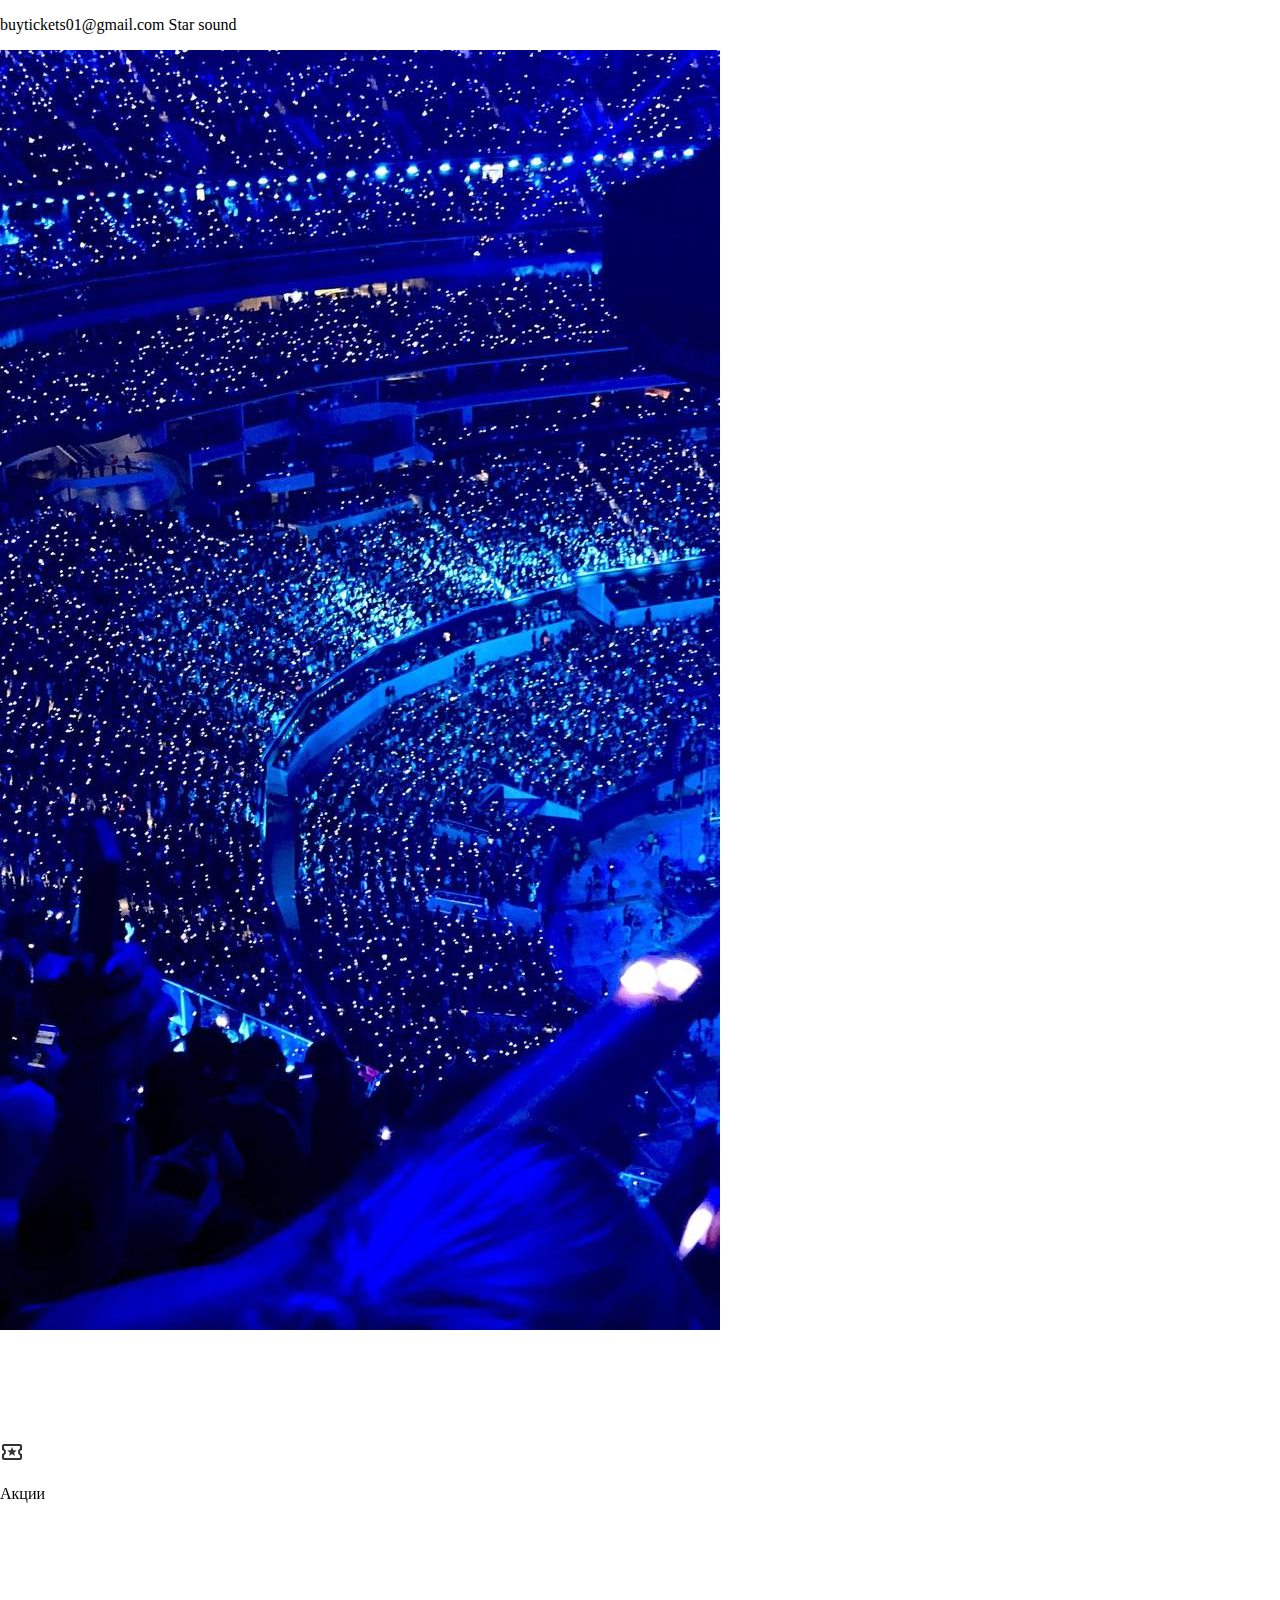
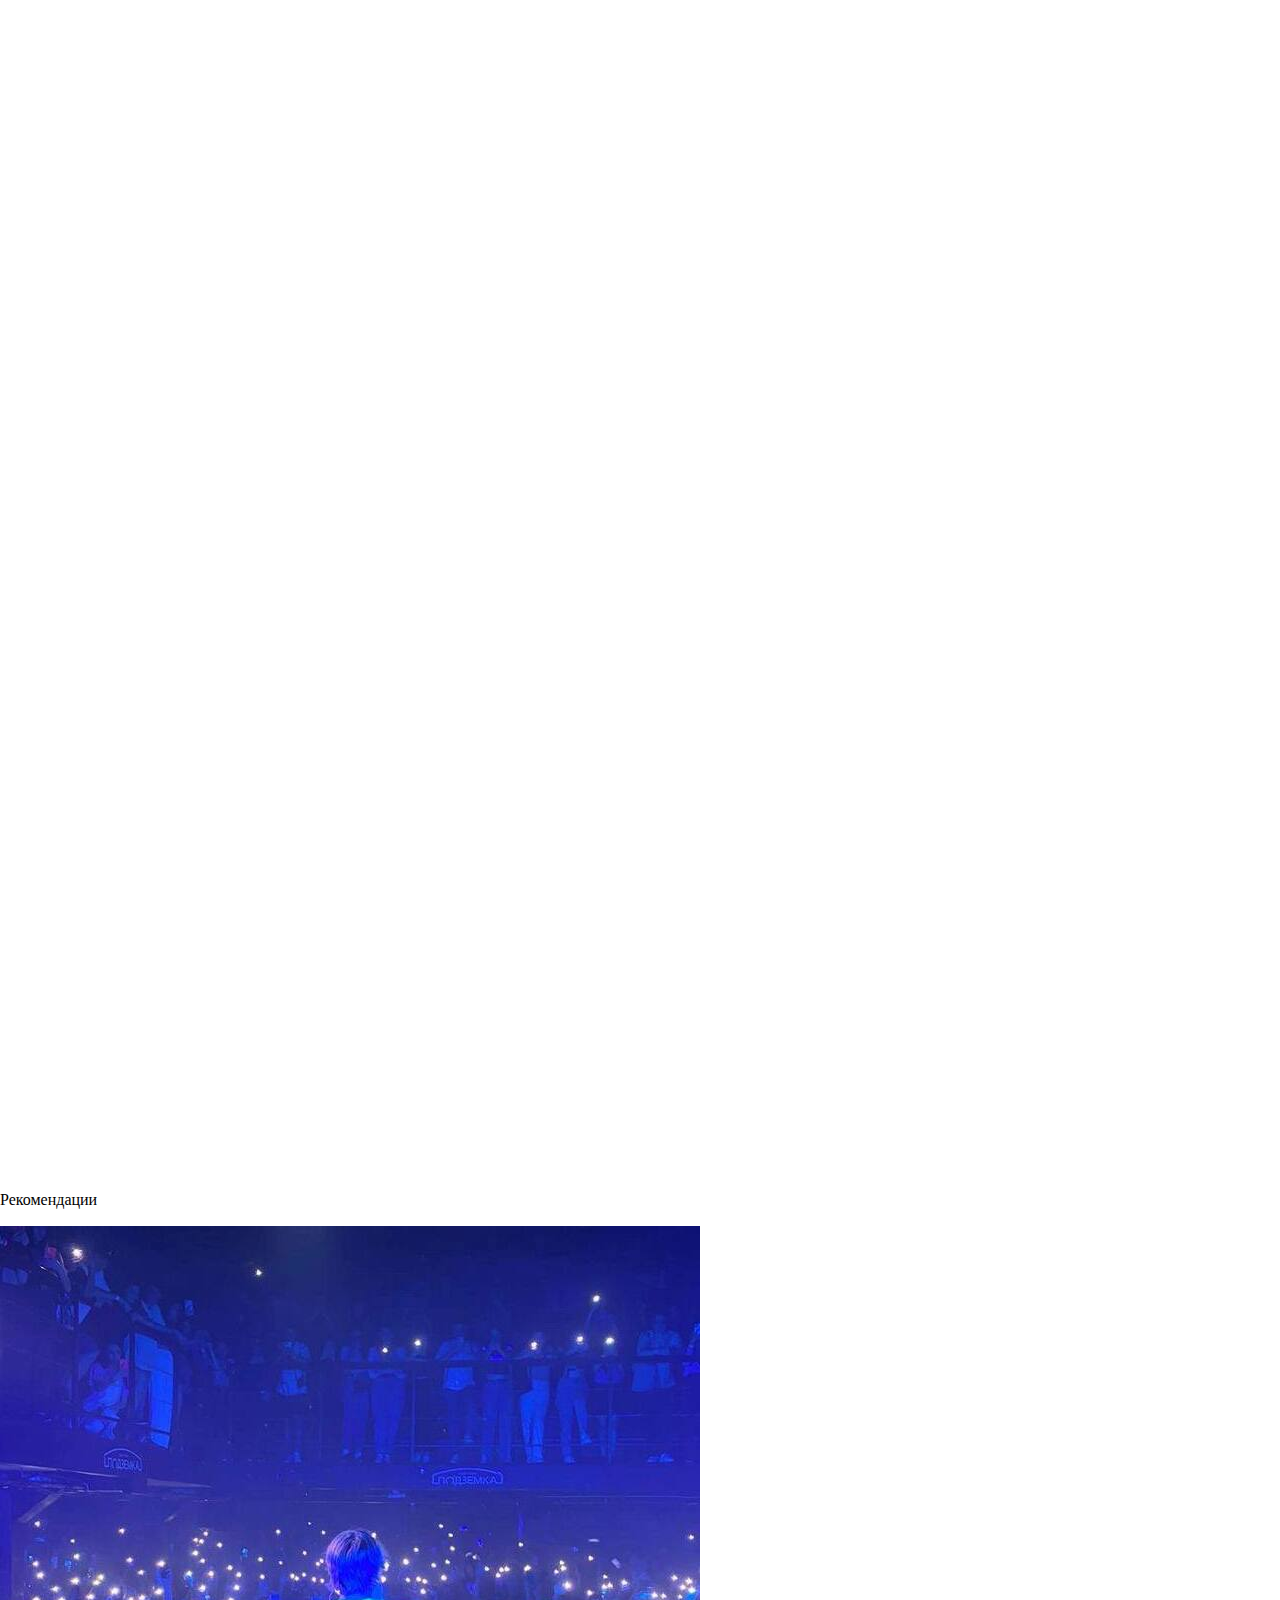
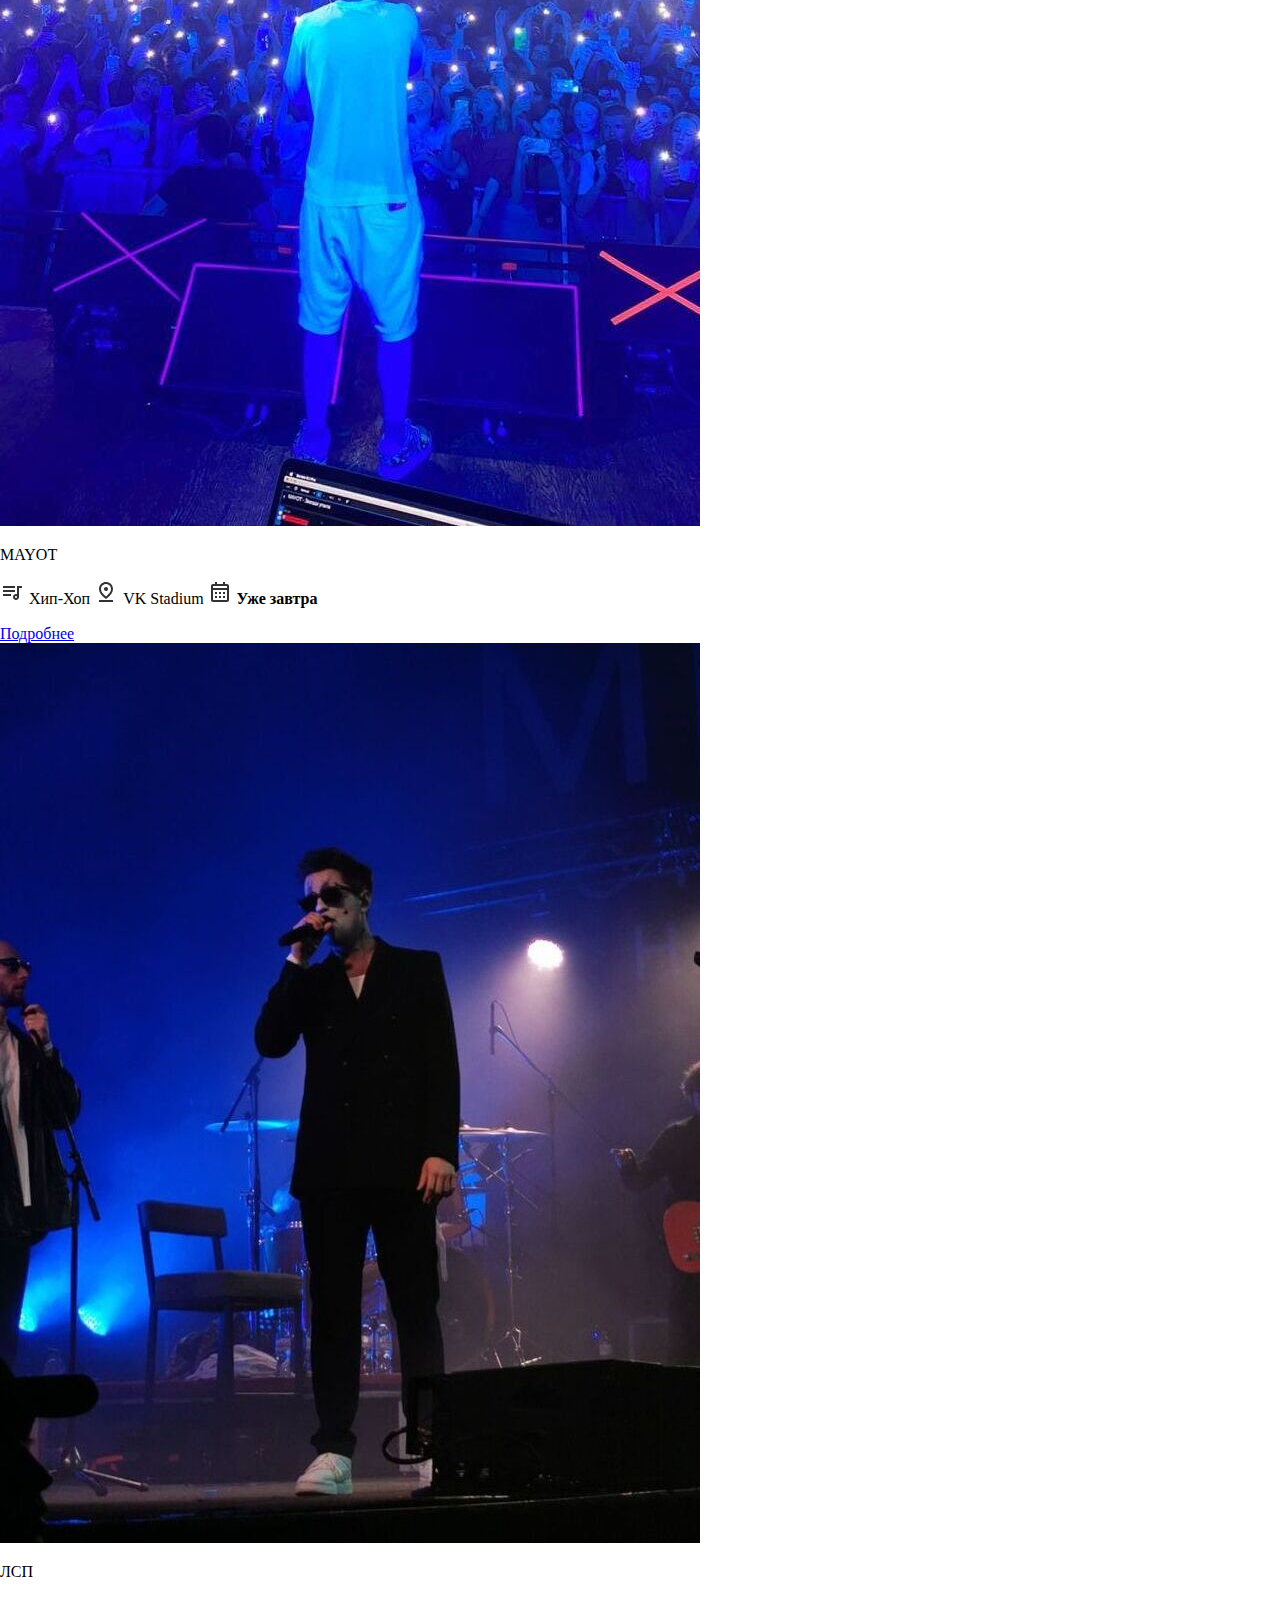
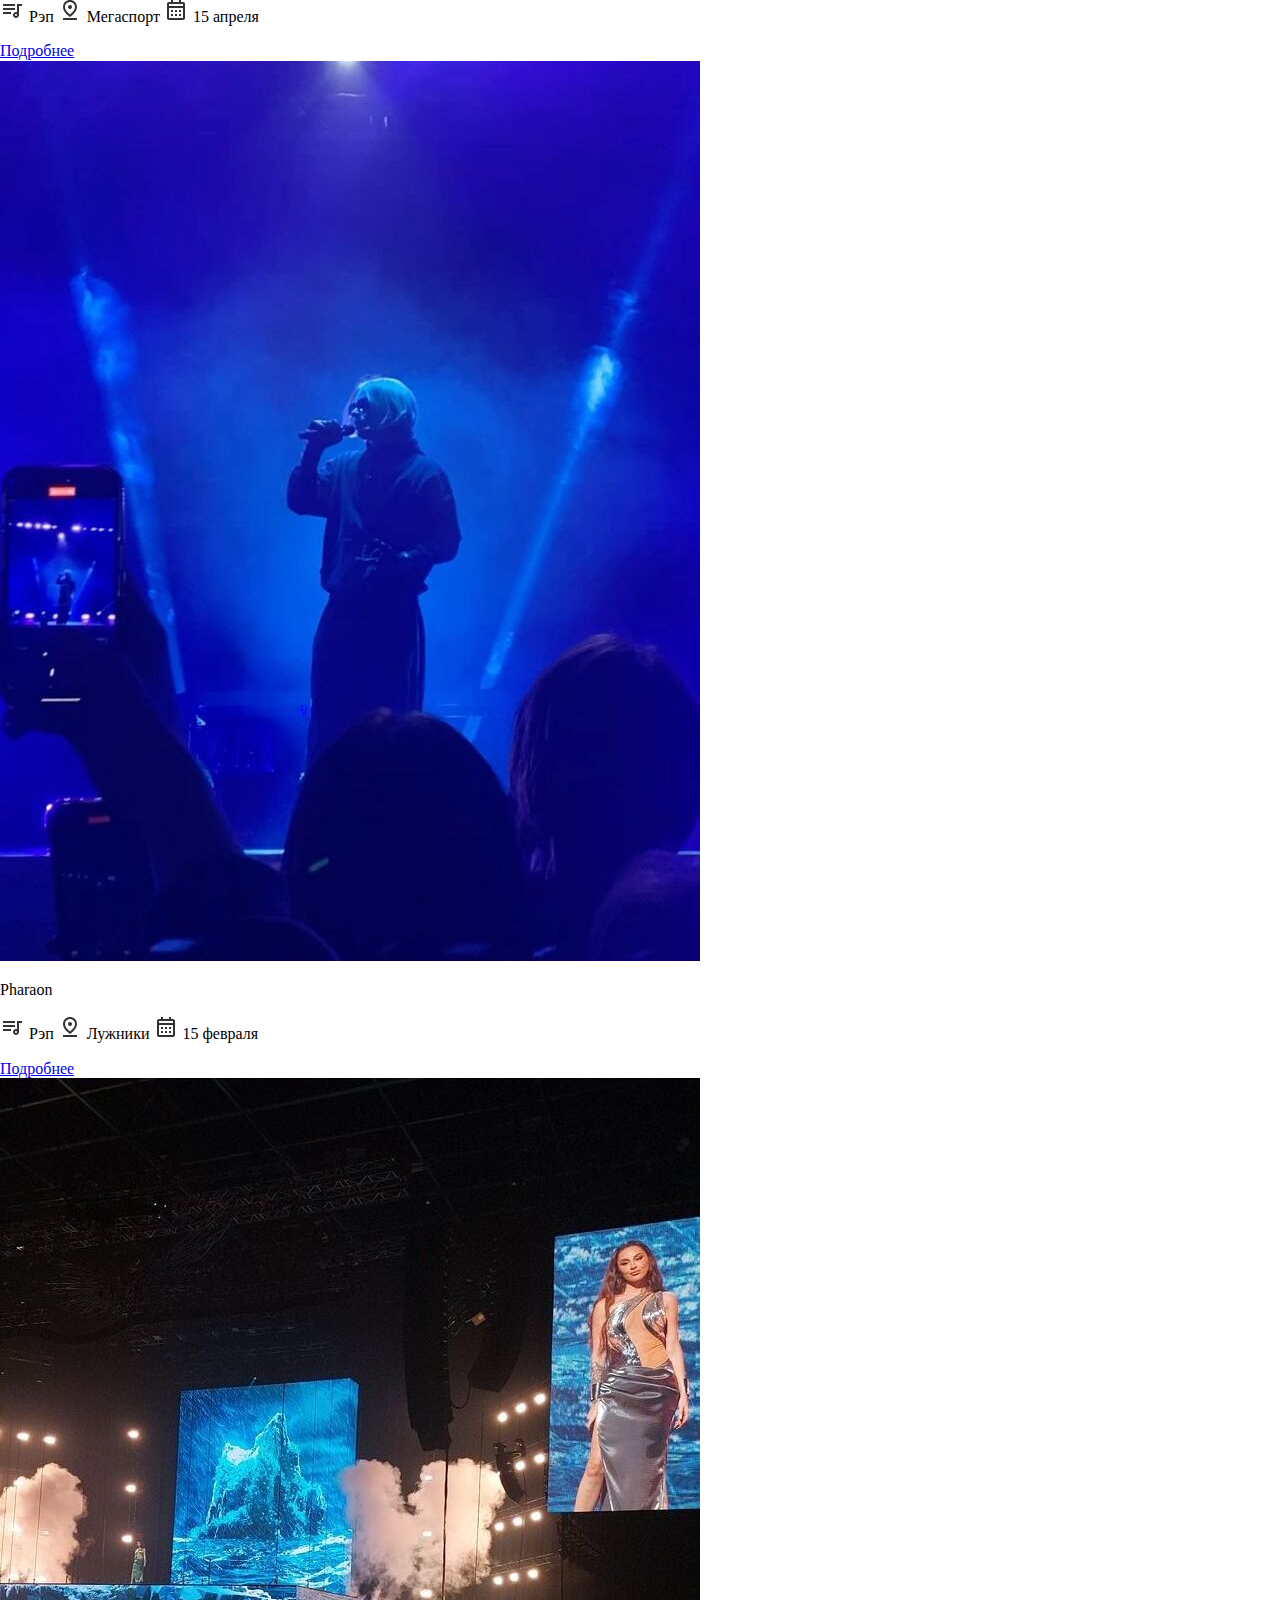
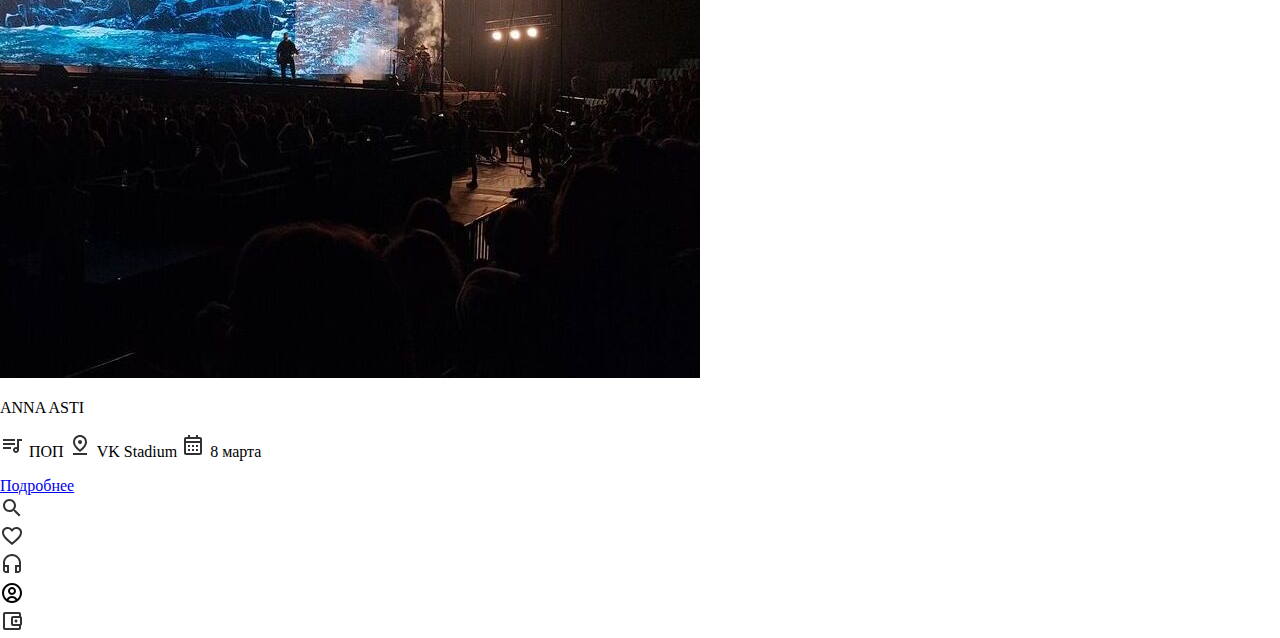
<file: index.html>
<!DOCTYPE html>
<html lang="ru">
<head>
    <meta charset="UTF-8">
    <link rel="stylesheet" href="https://unpkg.com/swiper/swiper-bundle.min.css" />
    <link rel="stylesheet" href="style.css"/>
    <link rel="stylesheet" href="normalize.css"/>
    <meta name="viewport" content="width=device-width, initial-scale=1.0, maximum-scale=1.0, user-scalable=no">
    <title>Document</title>
</head>
<body>
    <header class="shapka">
        <p>
            <span class="gmail">buytickets01@gmail.com</span>
            <span class='text'>Star sound</span>
            <div class="line left"></div>
            <div class="line right"></div>
        </p>
    </header>
    <div class="swiper-container">
        <div class="swiper-wrapper">
            <div class="swiper-slide">
                <img src="img/photo_2024-01-27_14-44-44.jpg" alt="Photo 1" class="swiper-slide-img">
            </div>
            <div class="swiper-slide">
                <img src="img/photo_2024-01-27_14-44-47.jpg" alt="Photo 2" class="swiper-slide-img">
            </div>
            <div class="swiper-slide">
                <img src="img/photo_2024-01-27_14-44-49.jpg" alt="Photo 2" class="swiper-slide-img">
            </div>
            <div class="swiper-slide">
                <img src="img/photo_2024-01-27_14-44-45.jpg" alt="Photo 2" class="swiper-slide-img">
            </div>
            <div class="textscidka">
                <p>
                    <div class="scidon">+20% к скидке <br> на первый заказ</div>
                    <div class="promokod">по промокоду МЕЛОДИЯ <br> до 1 мая</div>
                </p>
                <img src="img/photo_2024-01-27_20-41-22.jpg">
            </div>
            <div class="podrobno">
                <p>
                    <div class="podrobnotext">Узнать подробнее →</div>
                </p>
            </div>
        </div>
        <div class="swiper-pagination"></div>
    </div>
    <section class="navig">
        <div class="swiper-container-navig">
            <div class="swiper-wrapper">
                <div class="swiper-slide">
                    <div class="action">
                        <img src="img/local_play.svg">
                        <div class="navig-info">
                            <p>
                                <span class="textnavig">Акции</span>
                            </p>
                        </div>
                    </div>
                </div>
                <div class="swiper-slide">
                    <div class="action">
                        <img src="img/flash_on.svg">
                        <div class="navig-info">
                            <p>
                                <span class="textnavig">Хиты</span>
                            </p>
                        </div>
                    </div>
                </div>
                <div class="swiper-slide">
                    <div class="action">
                        <img src="img/new_epifesg1albm.svg">
                        <div class="navig-info">
                            <p>
                                <span class="textnavig">Новинки</span>
                            </p>
                        </div>
                    </div>
                </div>
                <div class="swiper-slide">
                    <div class="action">
                        <img src="img/email.svg">
                        <div class="navig-info">
                            <p>
                                <span class="textnavig">Отзывы</span>
                            </p>
                        </div>
                    </div>
                </div>
                <div class="swiper-slide">
                    <div class="action">
                        <img src="img/star_rate.svg">
                        <div class="navig-info">
                            <p>
                                <span class="textnavig">История заказов</span>
                            </p>
                        </div>
                    </div>
                </div>
            </div>
        </div>
    </section>
    <section class="recomend">
        <p class="recomendtxt"> Рекомендации</p>
        <div class="lineright"></div>
    </section>
    <section class="recomendpresent">
            <div class="recomendpresent1"> 
                <div class="recomend-row">
                    <div class="recomend-item">
                        <div class="rectaangle"></div>
                        <img class="artiimg" src="img/photo_2024-01-27_19-01-27.jpg">
                        <p class="artist">MAYOT</p>
                        <div class="recomend-info">
                            <p>
                                <span class="janr"><img src="img/queue_music.svg" alt="Музыка" style="margin-top:0px; margin-right:5px;">Хип-Хоп</span>
                                <span class="mesto"><img src="img/pin_drop.svg" alt="Место" style="margin-top:0px; margin-right:5px;">VK Stadium</span>
                                <span class="data"><img src="img/calendar.svg" style="margin-top:0px; margin-right:5px;"><strong>Уже завтра</strong></span>
                            </p>
                        </div>
                        <div class="podrobnoisp">
                            <a class="podrobnoisptxt" href="https://music.yandex.ru/artist/6312364/concerts">Подробнее</a>
                        </div>
                    </div>
                    <div class="recomend-item">
                        <div class="rectaangle"></div>
                        <img class="artiimg" src="img/лсп концерт нижний новгород 2022 (3) (1) (1).jpg">
                        <p class="artist">ЛСП</p>
                        <div class="recomend-info">
                            <p>
                                <span class="janr"><img src="img/queue_music.svg" alt="Музыка" style="margin-top:0px; margin-right:5px;">Рэп</span>
                                <span class="mesto"><img src="img/pin_drop.svg" alt="Место" style="margin-top:0px; margin-right:5px;">Мегаспорт</span>
                                <span class="data"><img src="img/calendar.svg" style="margin-top:0px; margin-right:5px;">15 апреля</span>
                            </p>
                        </div>
                        <div class="podrobnoisp1">
                            <a class="podrobnoisptxt1" href="https://music.yandex.ru/artist/3313381/concerts">Подробнее</a>
                        </div>
                    </div>
                </div>
                <div class="recomend-row">
                    <div class="recomend-item">
                        <div class="rectaangle"></div>
                        <img class="artiimg" src="img/1d6ffd4a1b0613a043dc38c735d8a119 (1).jpg">
                        <p class="artist">Pharaon</p>
                        <div class="recomend-info">
                            <p>
                                <span class="janr" ><img src="img/queue_music.svg" alt="Музыка" style="margin-top:0px; margin-right:5px;">Рэп</span>
                                <span class="mesto"><img src="img/pin_drop.svg" alt="Место" style="margin-top:0px; margin-right:5px;">Лужники</span>
                                <span class="data"><img src="img/calendar.svg" style="margin-top:0px; margin-right:5px;">15 февраля</span>
                            </p>
                        </div>
                        <div class="podrobnoisp2">
                            <a class="podrobnoisptxt2" href="https://music.yandex.ru/artist/4443004/concerts">Подробнее</a>
                        </div>
                    </div>
                    <div class="recomend-item">
                        <div class="rectaangle"></div>
                        <img class="artiimg" src="img/ce5aa0d2fb9eb0bce469789fd08fe3cb (1) (1).jpg">
                        <p class="artist">ANNA ASTI</p>
                        <div class="recomend-info">
                            <p>
                                <span class="janr"><img src="img/queue_music.svg" alt="Музыка" style="margin-top:0px; margin-right:5px;">ПОП</span>
                                <span class="mesto"><img src="img/pin_drop.svg" alt="Место" style="margin-top:0px; margin-right:5px;">VK Stadium</span>
                                <span class="data"><img src="img/calendar.svg" style="margin-top:0px; margin-right:5px;">8 марта</span>
                            </p>
                        </div>
                        <div class="podrobnoisp3">
                            <a class="podrobnoisptxt3" href="https://music.yandex.ru/artist/15691816/concerts">Подробнее</a>
                        </div>
                    </div>
                </div>
            </div>
    </section>
    <section class="fixmenu">
        <div class="rectangle"></div>
        <div class="search"><img src="img/search.svg"></div>
        <div class="like"><img src="img/heart_outline.svg"></div>
        <div class="music"><img src="img/headset.svg"></div>
        <div class="profil"><img src="img/user_circle.svg"></div>
        <div class="zakaz"><img src="img/account_balance_wallet.svg"></div>
    </section>
    <script src="https://unpkg.com/swiper/swiper-bundle.min.js"></script>
    <script>
        var swiper = new Swiper('.swiper-container', {
            slidesPerView: 1,
            spaceBetween: 10,
            grabCursor: false,
            effect: 'fade',
            fadeEffect: {
                crossFade: true
            },
            pagination: {
                el: '.swiper-pagination',
                clickable: true,
            },
        });

        // Инициализация слайдера для "navig"
        var swiperNavig = new Swiper('.swiper-container-navig', {
            slidesPerView: 'auto',
            freeMode: true,
            spaceBetween: 0,
        });
    </script>
    
</body>
</html>
</file>
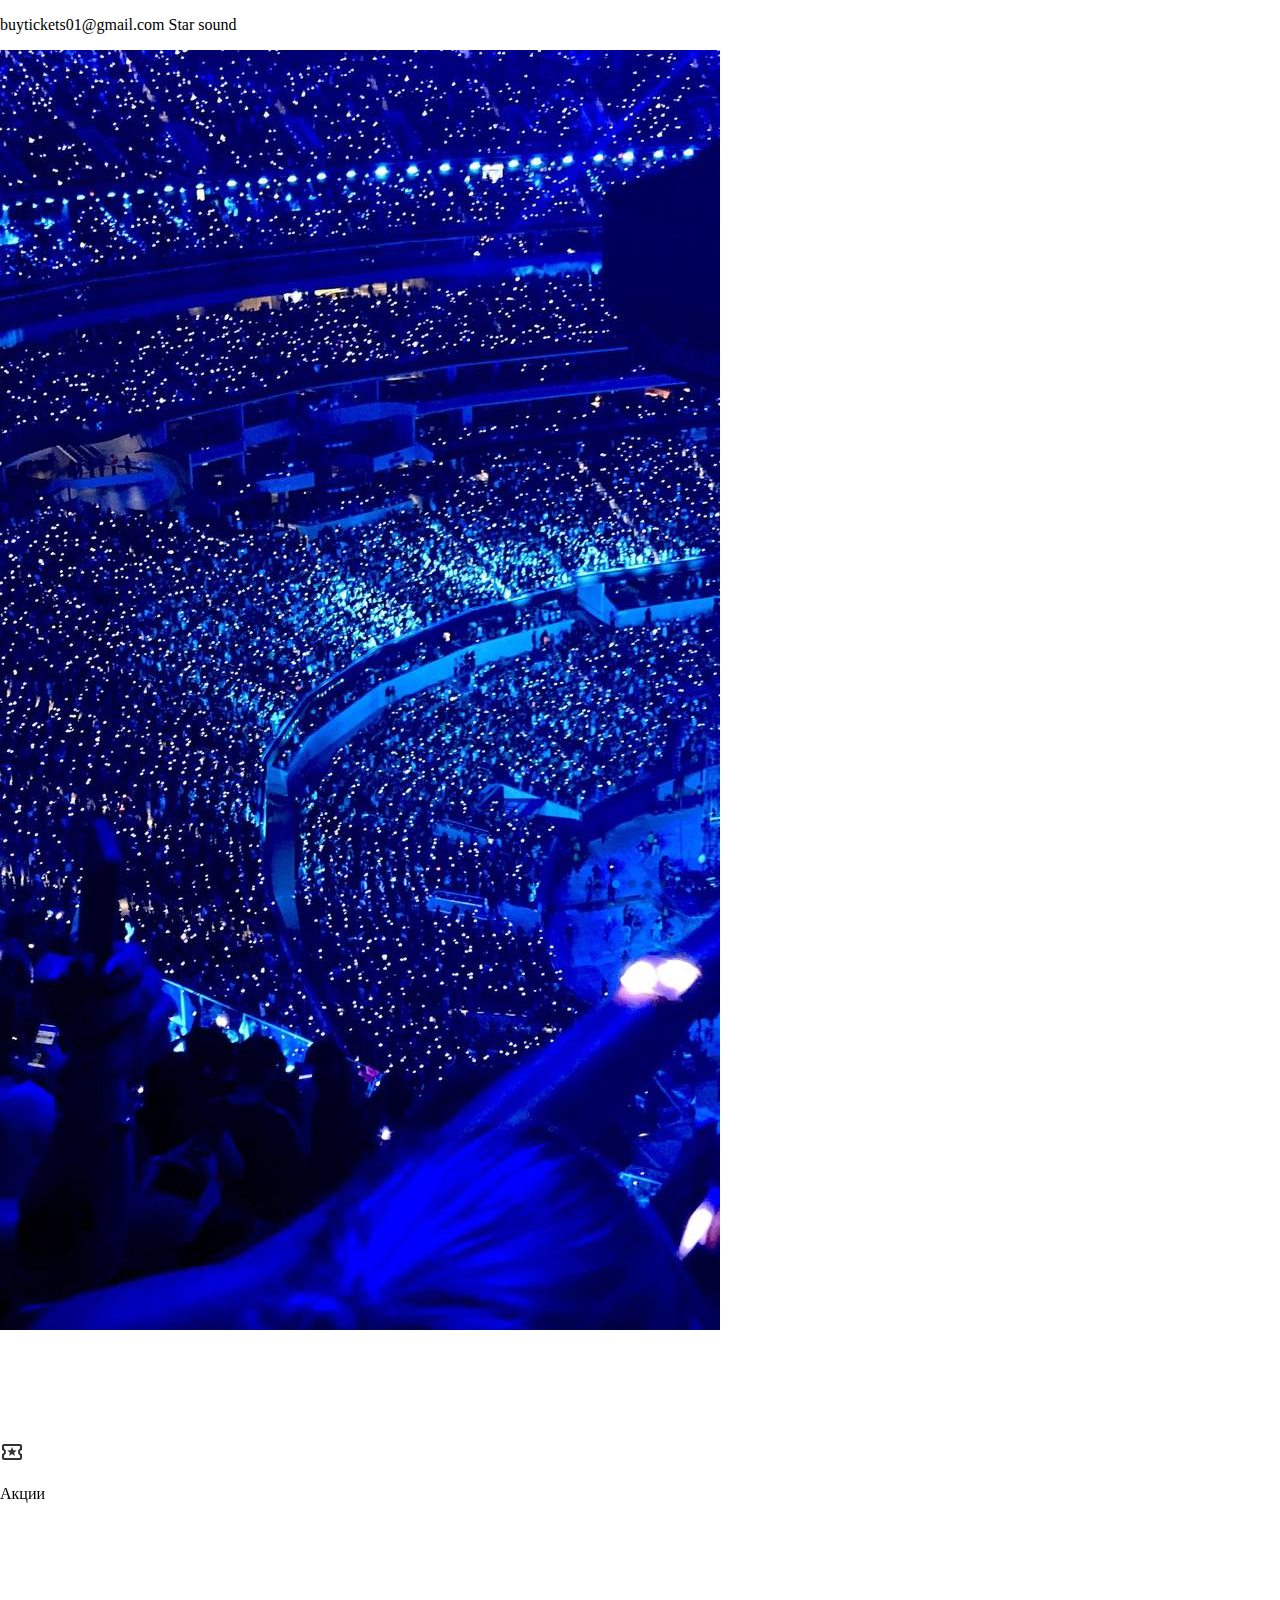
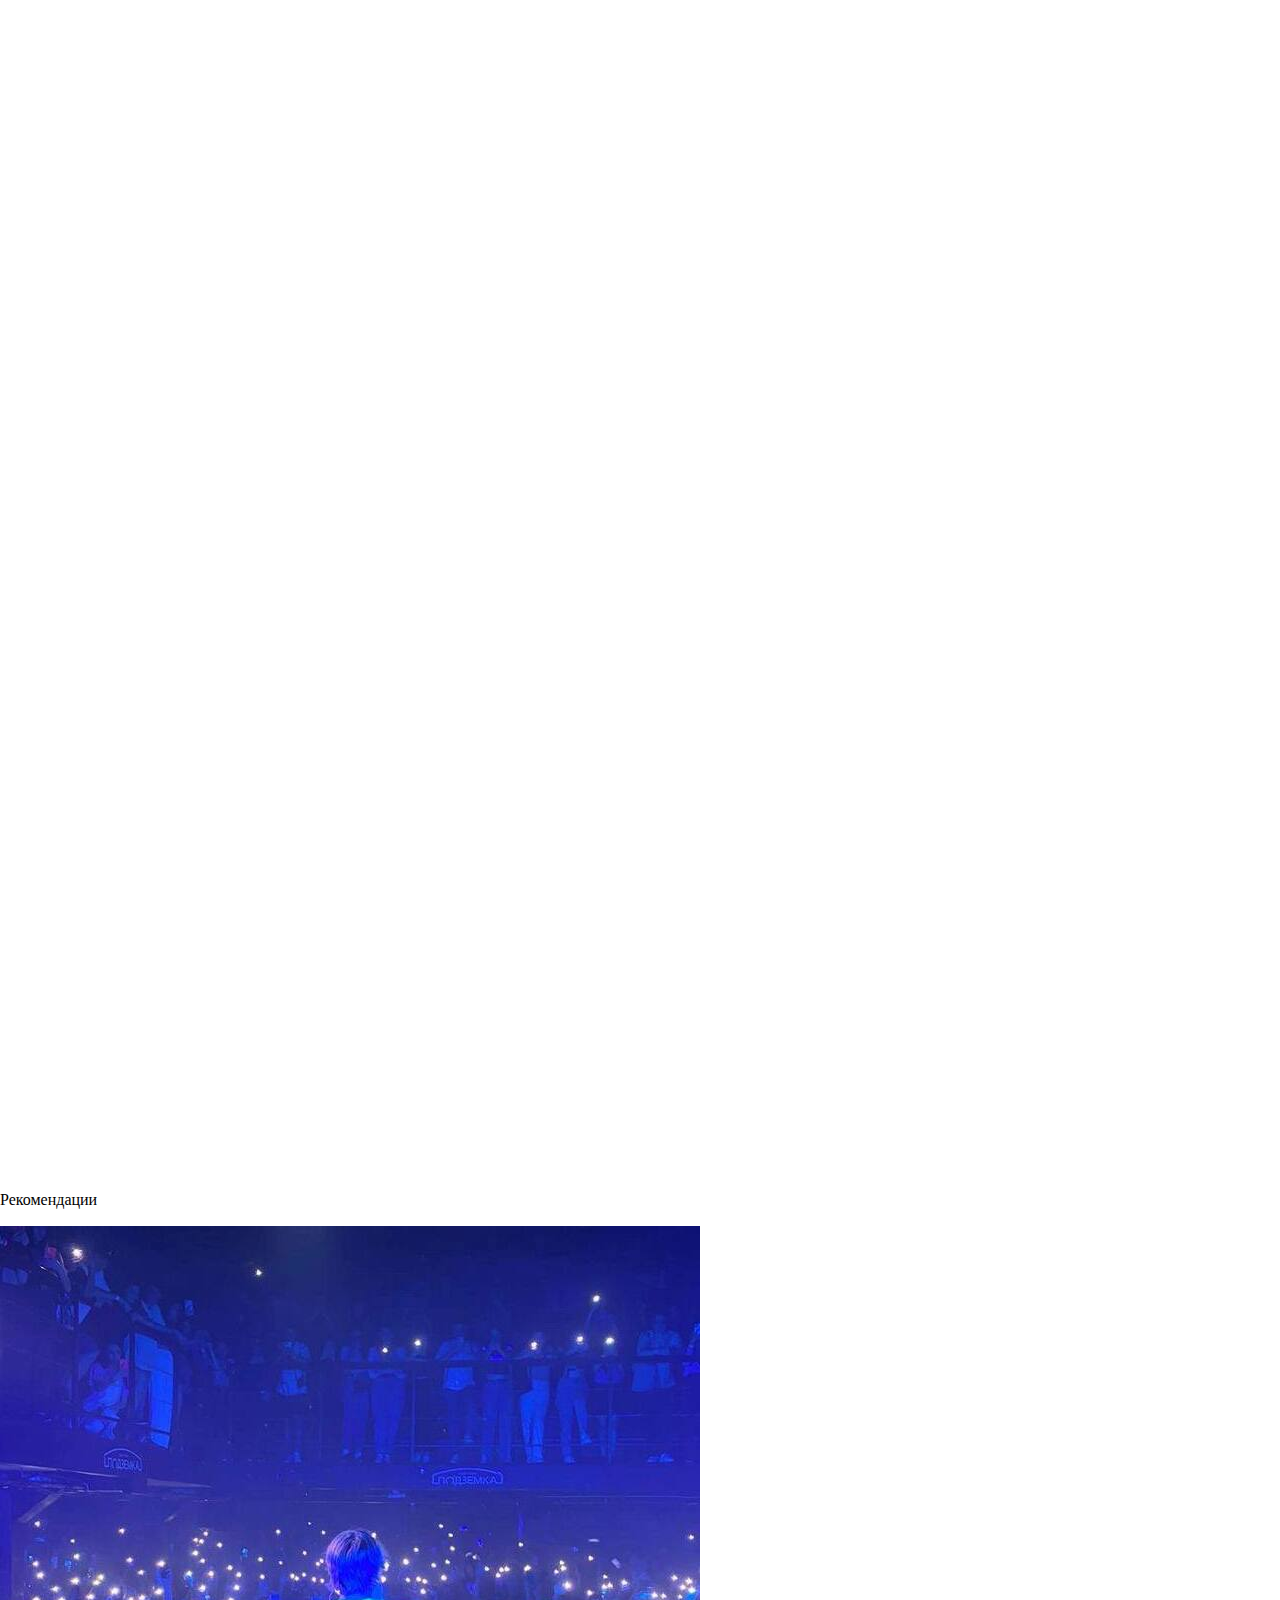
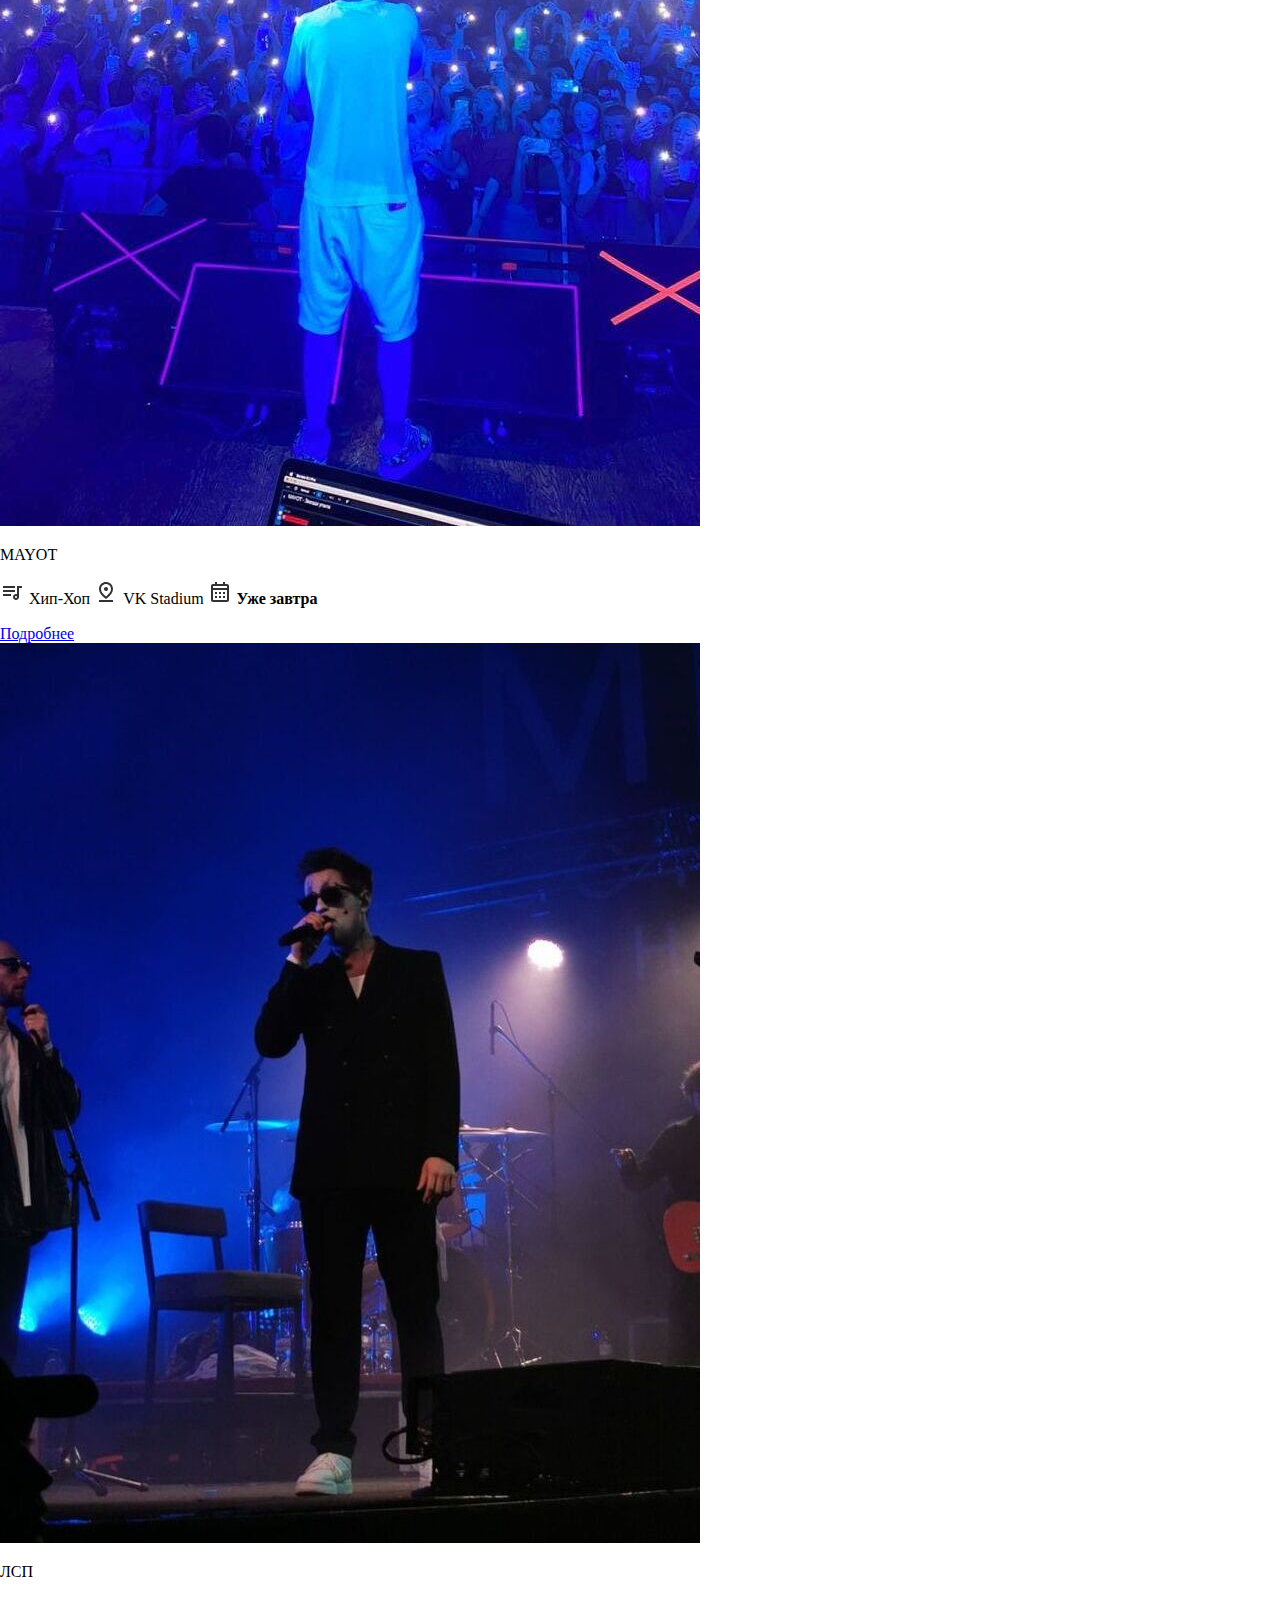
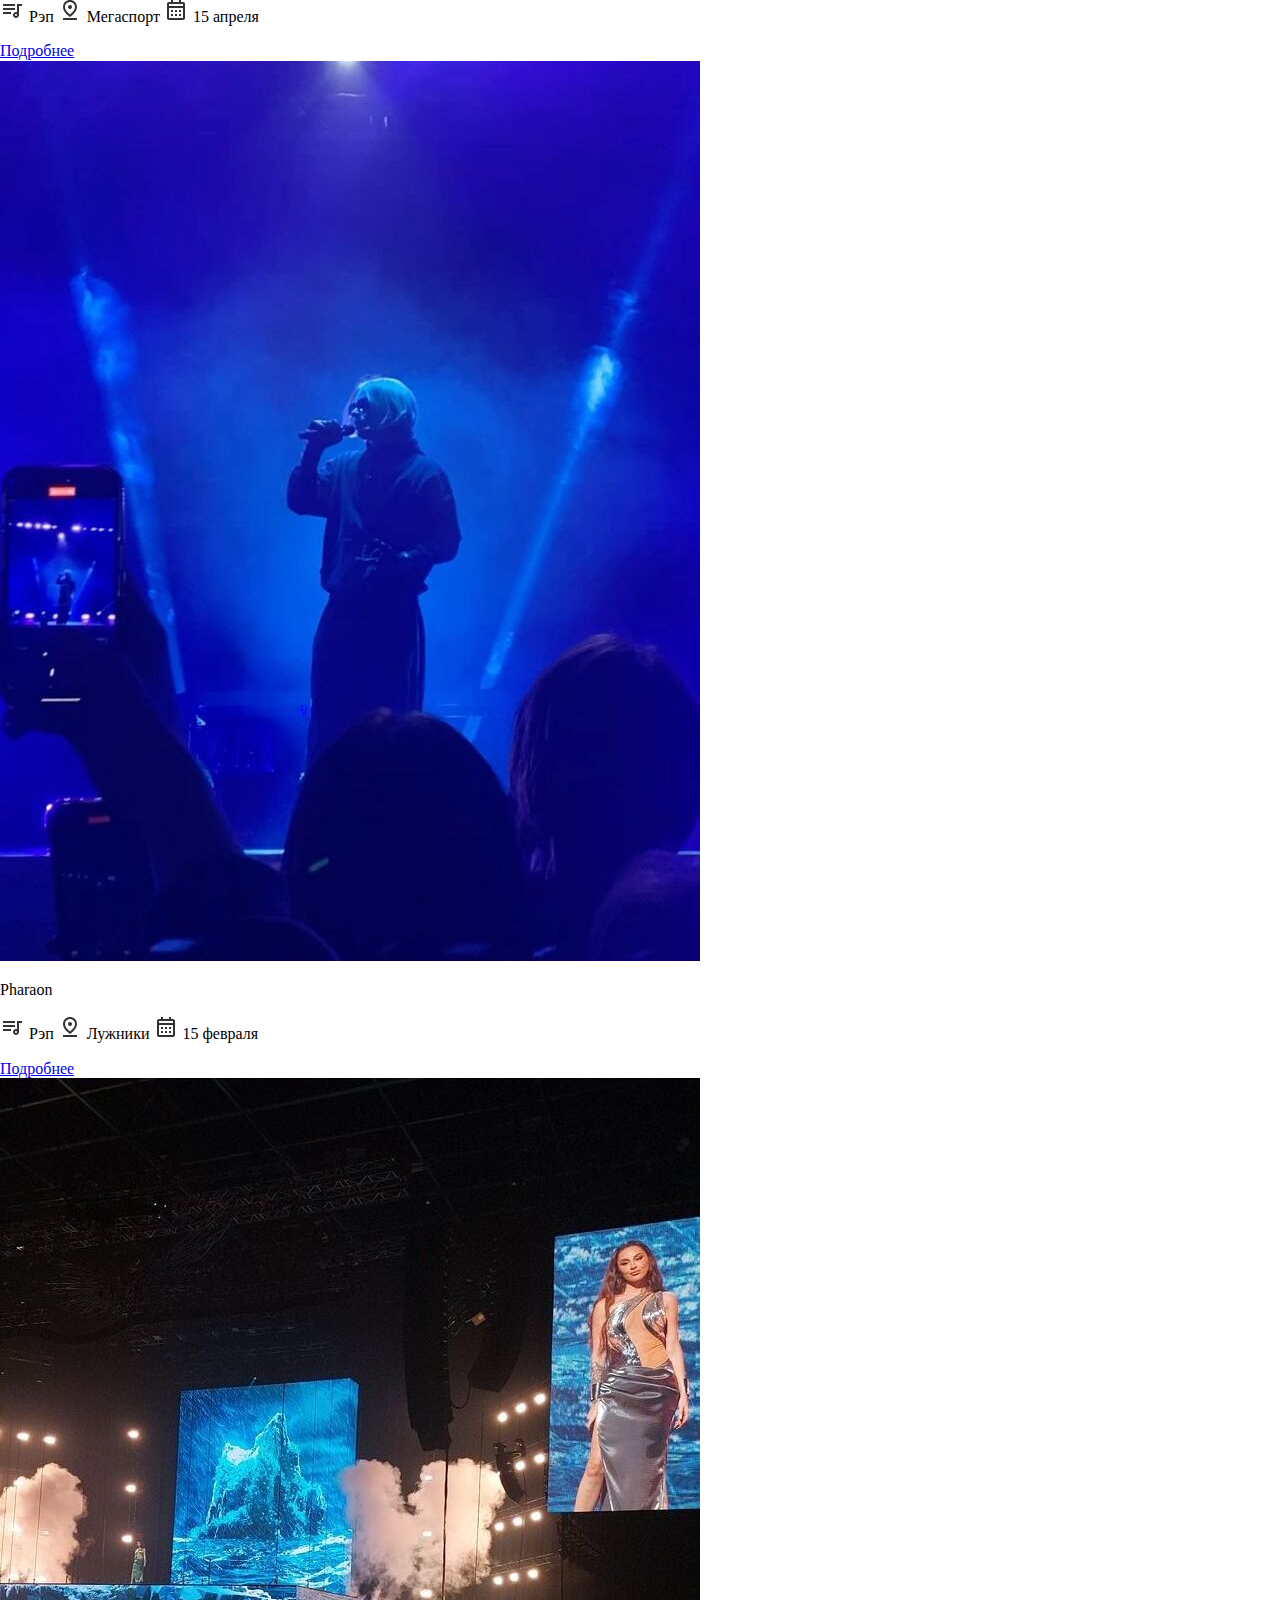
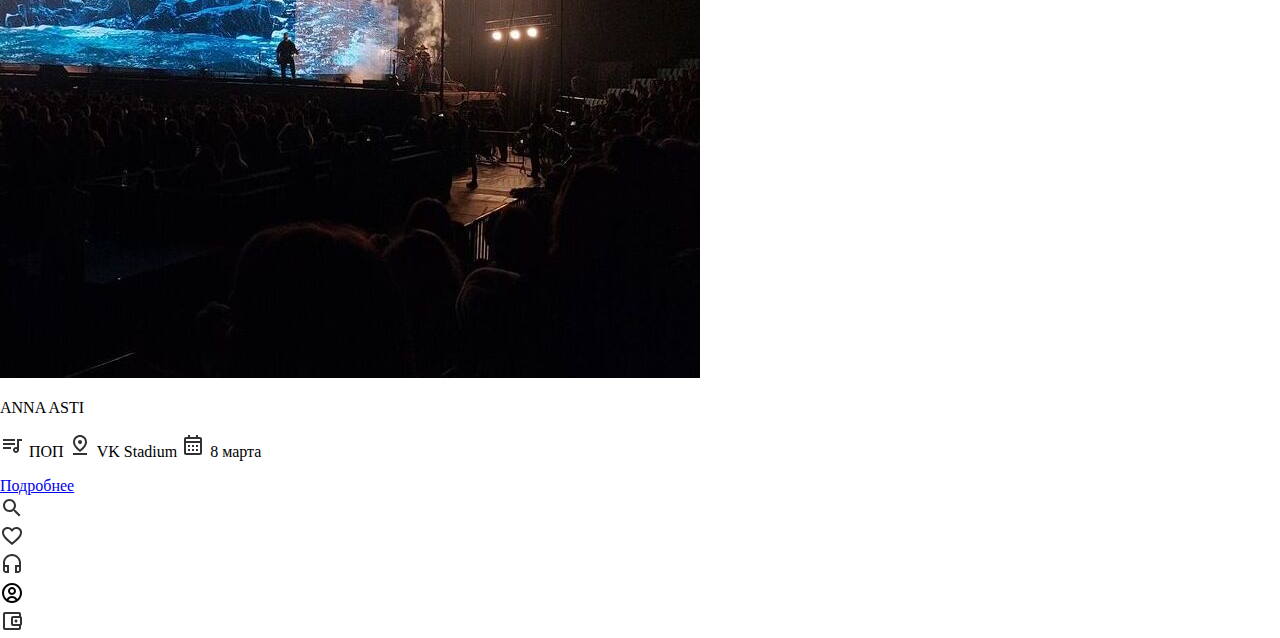
<file: main.html>
<!DOCTYPE html>
<html lang="ru">
<head>
    <meta charset="UTF-8">
    <link rel="stylesheet" href="https://unpkg.com/swiper/swiper-bundle.min.css" />
    <link rel="stylesheet" href="style.css"/>
    <link rel="stylesheet" href="normalize.css"/>
    <meta name="viewport" content="width=device-width, initial-scale=1.0, maximum-scale=1.0, user-scalable=no">
    <title>Document</title>
</head>
<body>
    <header class="shapka">
        <p>
            <span class="gmail">buytickets01@gmail.com</span>
            <span class='text'>Star sound</span>
            <div class="line left"></div>
            <div class="line right"></div>
        </p>
    </header>
    <div class="swiper-container">
        <div class="swiper-wrapper">
            <div class="swiper-slide">
                <img src="img/photo_2024-01-27_14-44-44.jpg" alt="Photo 1" class="swiper-slide-img">
            </div>
            <div class="swiper-slide">
                <img src="img/photo_2024-01-27_14-44-47.jpg" alt="Photo 2" class="swiper-slide-img">
            </div>
            <div class="swiper-slide">
                <img src="img/photo_2024-01-27_14-44-49.jpg" alt="Photo 2" class="swiper-slide-img">
            </div>
            <div class="swiper-slide">
                <img src="img/photo_2024-01-27_14-44-45.jpg" alt="Photo 2" class="swiper-slide-img">
            </div>
            <div class="textscidka">
                <p>
                    <div class="scidon">+20% к скидке <br> на первый заказ</div>
                    <div class="promokod">по промокоду МЕЛОДИЯ <br> до 1 мая</div>
                </p>
                <img src="img/photo_2024-01-27_20-41-22.jpg">
            </div>
            <div class="podrobno">
                <p>
                    <div class="podrobnotext">Узнать подробнее →</div>
                </p>
            </div>
        </div>
        <div class="swiper-pagination"></div>
    </div>
    <section class="navig">
        <div class="swiper-container-navig">
            <div class="swiper-wrapper">
                <div class="swiper-slide">
                    <div class="action">
                        <img src="img/local_play.svg">
                        <div class="navig-info">
                            <p>
                                <span class="textnavig">Акции</span>
                            </p>
                        </div>
                    </div>
                </div>
                <div class="swiper-slide">
                    <div class="action">
                        <img src="img/flash_on.svg">
                        <div class="navig-info">
                            <p>
                                <span class="textnavig">Хиты</span>
                            </p>
                        </div>
                    </div>
                </div>
                <div class="swiper-slide">
                    <div class="action">
                        <img src="img/new_epifesg1albm.svg">
                        <div class="navig-info">
                            <p>
                                <span class="textnavig">Новинки</span>
                            </p>
                        </div>
                    </div>
                </div>
                <div class="swiper-slide">
                    <div class="action">
                        <img src="img/email.svg">
                        <div class="navig-info">
                            <p>
                                <span class="textnavig">Отзывы</span>
                            </p>
                        </div>
                    </div>
                </div>
                <div class="swiper-slide">
                    <div class="action">
                        <img src="img/star_rate.svg">
                        <div class="navig-info">
                            <p>
                                <span class="textnavig">История заказов</span>
                            </p>
                        </div>
                    </div>
                </div>
            </div>
        </div>
    </section>
    <section class="recomend">
        <p class="recomendtxt"> Рекомендации</p>
        <div class="lineright"></div>
    </section>
    <section class="recomendpresent">
            <div class="recomendpresent1"> 
                <div class="recomend-row">
                    <div class="recomend-item">
                        <div class="rectaangle"></div>
                        <img class="artiimg" src="img/photo_2024-01-27_19-01-27.jpg">
                        <p class="artist">MAYOT</p>
                        <div class="recomend-info">
                            <p>
                                <span class="janr"><img src="img/queue_music.svg" alt="Музыка" style="margin-top:0px; margin-right:5px;">Хип-Хоп</span>
                                <span class="mesto"><img src="img/pin_drop.svg" alt="Место" style="margin-top:0px; margin-right:5px;">VK Stadium</span>
                                <span class="data"><img src="img/calendar.svg" style="margin-top:0px; margin-right:5px;"><strong>Уже завтра</strong></span>
                            </p>
                        </div>
                        <div class="podrobnoisp">
                            <a class="podrobnoisptxt" href="https://music.yandex.ru/artist/6312364/concerts">Подробнее</a>
                        </div>
                    </div>
                    <div class="recomend-item">
                        <div class="rectaangle"></div>
                        <img class="artiimg" src="img/лсп концерт нижний новгород 2022 (3) (1) (1).jpg">
                        <p class="artist">ЛСП</p>
                        <div class="recomend-info">
                            <p>
                                <span class="janr"><img src="img/queue_music.svg" alt="Музыка" style="margin-top:0px; margin-right:5px;">Рэп</span>
                                <span class="mesto"><img src="img/pin_drop.svg" alt="Место" style="margin-top:0px; margin-right:5px;">Мегаспорт</span>
                                <span class="data"><img src="img/calendar.svg" style="margin-top:0px; margin-right:5px;">15 апреля</span>
                            </p>
                        </div>
                        <div class="podrobnoisp1">
                            <a class="podrobnoisptxt1" href="https://music.yandex.ru/artist/3313381/concerts">Подробнее</a>
                        </div>
                    </div>
                </div>
                <div class="recomend-row">
                    <div class="recomend-item">
                        <div class="rectaangle"></div>
                        <img class="artiimg" src="img/1d6ffd4a1b0613a043dc38c735d8a119 (1).jpg">
                        <p class="artist">Pharaon</p>
                        <div class="recomend-info">
                            <p>
                                <span class="janr" ><img src="img/queue_music.svg" alt="Музыка" style="margin-top:0px; margin-right:5px;">Рэп</span>
                                <span class="mesto"><img src="img/pin_drop.svg" alt="Место" style="margin-top:0px; margin-right:5px;">Лужники</span>
                                <span class="data"><img src="img/calendar.svg" style="margin-top:0px; margin-right:5px;">15 февраля</span>
                            </p>
                        </div>
                        <div class="podrobnoisp2">
                            <a class="podrobnoisptxt2" href="https://music.yandex.ru/artist/4443004/concerts">Подробнее</a>
                        </div>
                    </div>
                    <div class="recomend-item">
                        <div class="rectaangle"></div>
                        <img class="artiimg" src="img/ce5aa0d2fb9eb0bce469789fd08fe3cb (1) (1).jpg">
                        <p class="artist">ANNA ASTI</p>
                        <div class="recomend-info">
                            <p>
                                <span class="janr"><img src="img/queue_music.svg" alt="Музыка" style="margin-top:0px; margin-right:5px;">ПОП</span>
                                <span class="mesto"><img src="img/pin_drop.svg" alt="Место" style="margin-top:0px; margin-right:5px;">VK Stadium</span>
                                <span class="data"><img src="img/calendar.svg" style="margin-top:0px; margin-right:5px;">8 марта</span>
                            </p>
                        </div>
                        <div class="podrobnoisp3">
                            <a class="podrobnoisptxt3" href="https://music.yandex.ru/artist/15691816/concerts">Подробнее</a>
                        </div>
                    </div>
                </div>
            </div>
    </section>
    <section class="fixmenu">
        <div class="rectangle"></div>
        <div class="search"><img src="img/search.svg"></div>
        <div class="like"><img src="img/heart_outline.svg"></div>
        <div class="music"><img src="img/headset.svg"></div>
        <div class="profil"><img src="img/user_circle.svg"></div>
        <div class="zakaz"><img src="img/account_balance_wallet.svg"></div>
    </section>
    <script src="https://unpkg.com/swiper/swiper-bundle.min.js"></script>
    <script>
        var swiper = new Swiper('.swiper-container', {
            slidesPerView: 1,
            spaceBetween: 10,
            grabCursor: false,
            effect: 'fade',
            fadeEffect: {
                crossFade: true
            },
            pagination: {
                el: '.swiper-pagination',
                clickable: true,
            },
        });

        // Инициализация слайдера для "navig"
        var swiperNavig = new Swiper('.swiper-container-navig', {
            slidesPerView: 'auto',
            freeMode: true,
            spaceBetween: 0,
        });
    </script>
    
</body>
</html>
</file>
<file: style.css>
@media only screen and (max-width: 600px) {
    body {
        margin: 0;
        padding: 0;
        font-family: Montserrat, sans-serif;
        background-color: #D1E8FF;
        overflow-x: hidden;
    }

    .shapka{
        text-align: center;
        position: relative;
        z-index: 1;
    }

    .shapka::before {
        content: "";
        position: absolute;
        top: -30px;
        left: 0;
        width: 100%;
        height: 130px;
        background: linear-gradient(to bottom, #D1E8FF, rgba(158, 204, 250, 0));
        z-index: -1;
    }


    .gmail{
        margin-top: 30px;
        display: block;
        font-size: 9px;
        color: #49423d;
        font-weight: bold;
    }

    .text{
        position: relative;
        display: block;
        font-size: 30px;
        font-weight: bold;
    }

    .line {
        position: absolute;
        width: 50%;
        height: 1px; /* Толщина линии */
        background-color: black; /* Цвет линии */
        top: 60%;
        transform: translateY(-50%);
    }

    .line.left {
        left: 0; /* Начать левую линию от левого края контейнера */
        width: 25%; /* Ширина левой линии (можете регулировать по вашему вкусу) */
    }

    .line.right {
        right: 0; /* Начать правую линию от правого края контейнера */
        width: 25%; /* Ширина правой линии (можете регулировать по вашему вкусу) */
    }
    .swiper-container {
        top:-79px;
        position: relative;
        width: 100%;
        max-width: 100%; /* Желаемая максимальная ширина для десктопа и планшетов */
        margin: 0 auto;
        height: 500px; /* Задайте желаемую высоту слайдера */
        z-index: 0;
    }
    .swiper-slide img {
        width: 100%;
        height: 100%;
        object-fit: cover; /* Обрезать изображение до заполнения контейнера */
    }
    /* Скрытие изображений по умолчанию */
    .swiper-slide:not(.swiper-slide-active) .swiper-slide-img {
        opacity: 0;
        visibility: hidden;
        transition: opacity 0.5s ease-in-out, visibility 0.5s ease-in-out;
    }

    /* Показ изображений при активации слайда */
    .swiper-slide-active .swiper-slide-img {
        opacity: 1;
        visibility: visible;
    }

    /* Стили для индикаторов (кружочков) */
    .swiper-pagination {
        position: absolute;
        left: 0;
        right: 0;
        display: flex;
        justify-content: center;
        align-items: flex-end; /* Выравнивание по нижней границе */
        z-index: 1; /* Поднять поверх изображений */
        transform: translate(-150px, -210px);
    }

    .swiper-pagination-bullet {
        width: 8px;
        height: 8px;
        background-color: #F8F3EA;
        border-radius: 50%;
        margin: 0 5px;
        cursor: pointer;
    }

    .swiper-pagination-bullet-active {
        background-color: black;
    }

    .textscidka {
        position: absolute;
        top: 50%;
        left: 50%;
        transform: translate(-180px, 30px);
        z-index: 2;
        color: #fff; /* Цвет текста, чтобы был виден на фото */
        text-align: left;
        width: 100%;
    }

    .textscidka img{
        position: relative;
        width: 20%;
        height: 20%;
        border-radius: 50%;
        top:-90px;
        left: 195px;
        box-shadow: 5px 5px 10px rgba(0, 0, 0, 0.3);
        
    }

    .scidon{
        font-size: 19px;
        color: black;
        font-weight: bold;
    }

    .promokod{
        margin-top: 5px;
        font-size: 13px;
        color: black; 
    }

    .textscidka::before {
        content: "";
        position: absolute;
        top: 10px;
        left: -15px;
        width: 80%;
        height: 100px;
        background: rgba(209, 232, 255, 0.8); /* Изменен цвет на #D1E8FF с прозрачностью 0.8 */
        z-index: -1;
        border-top-right-radius: 10px; /* Закругление правого верхнего угла */
        border-bottom-right-radius: 10px; /* Закругление правого нижнего угла */
        box-shadow: 5px 5px 10px rgba(0, 0, 0, 0.3);
    }

    .podrobno {
        position: absolute;
        top: 50%;
        left: 50%;
        transform: translate(-176px, 140px);
        z-index: 2;
        color: #fff; /* Цвет текста, чтобы был виден на фото */
        text-align: center;
        width: 100%;
    }

    .podrobno::before {
        content: "";
        position: absolute;
        top: 10px;
        left: 1px;
        width: 50%;
        height: 30px;
        background:black; /* Изменен цвет на #D1E8FF с прозрачностью 0.8 */
        z-index: -1;
        box-shadow: 5px 5px 10px rgba(0, 0, 0, 0.3);
    }
    .podrobnotext {
        position: absolute;
        left: 20px;
        font-size: 13px;
        top: 16px;
    }
    
    
    .navig {
        margin-top: -56px;
    }

    .action {
        
        width: 65px; /* Фиксированный размер для каждого .action */
        height: 65px; /* Фиксированный размер для каждого .action */
    }
    
    .action img {
        border-radius: 50%;
        overflow: hidden;
        background-color: #9ECCFA;
        border: 2px solid grey;
        width: 100%;
        height: 100%;
        box-shadow: 0 0 10px gray; /* Добавляем серый border с отступом */
        box-shadow: 5px 5px 10px rgba(0, 0, 0, 0.3);
    }

    .textnavig{
        font-size: 13px;
        font-weight: bold;
    }

    .navig-info {
        text-align: center; /* Разместить текст по центру */
        margin-top: -10px;
    }

    .swiper-container-navig .swiper-slide {
        margin-right: -300px; /* Уменьшил правый отступ между слайдами */
    }

    .recomend{
        position: absolute;
        margin-top: 80px;
        margin-left: 10px;
    }
    
    .recomendtxt{
        font-size: 20px;
        font-weight: bold;
    }
    .lineright {
        position: absolute;
        width: 100%;
        height: 3px; /* Толщина линии */
        background-color: black; /* Цвет линии */
        top: 32px;
        left: 180px;
    }

    .recomendpresent{
        margin-top: 150px;
        margin-left: 10px;
    }
    .recomend-row {
        display: flex;
        flex-wrap: nowrap; /* Prevent wrapping to the next line */
        margin-bottom: -180px;
    }

    .recomend-item {
        margin-right: 10px; /* Add some spacing between items */
        position: relative;
    }
    
    .artiimg {
        width: 100%; /* Make the image take the full width of its container */
        height: auto; /* Maintain the aspect ratio */
        max-width: 100%; /* Ensure the image doesn't exceed its natural size */
        object-fit: cover; /* Crop the image to cover the container */
        display: block;
        box-shadow: 5px 5px 10px rgba(0, 0, 0, 0.3);
    }
    
    .rectaangle {
        position: absolute;
        width: 100%; /* Ширина будет равна 100% от родительского блока */
        height: 52%; /* Высота будет равна половине родительского блока */
        background: linear-gradient(to top, #9ECCFA, transparent);
        z-index: 1; /* Расположение над изображением */
        top:auto;
        left:auto;

    }
    
    .artist {
        position: relative;
        z-index: 2;
        bottom: 40%; /* Позиционируем текст по середине высоты прямоугольника */
        width: 100%;
        text-align: left; /* Выравниваем текст по центру */
        font-size: 20px;
        left:10px;
        font-weight: bold;
        text-decoration: underline overline black;
    }

    .recomend-info {
        position: relative;
        display: flex;
        flex-direction: column;
        z-index: 2;
        bottom: 43%;
        width: 100%;
    }

    .recomend-info p span {
        display: flex;
        align-items: center; /* Выравниваем текст и изображение по вертикали */
        margin-right: 10px; /* Добавляем отступ между текстом и изображением (если нужно) */
    }
    
    .recomend-info p img {
        display: block;
    }

    .recomend-info p{
        margin-left: 10px;
        font-size: 17px;
        font-weight: 500;
    }
    
    .janr,
    .mesto,
    .data{
        margin-bottom: 10px;
    }

    .podrobnoisp{
        position: relative;
        z-index: 2;
        top:-420px;
        left: 73px;
    }

    .podrobnoisptxt{
        color: black;
        text-decoration: none;
        font-weight: 400;
    }

    .podrobnoisptxt::before {
        content: "";
        position: absolute;
        width: 60%;
        height: 25px;
        left:-5px;
        top:-1px;
        background: rgba(209, 232, 255, 0.8); /* Изменен цвет на #D1E8FF с прозрачностью 0.8 */
        z-index: -1;
        border-radius: 10px; /* Закругление правого верхнего угла */
        box-shadow: 5px 5px 10px rgba(0, 0, 0, 0.3);
    }

    .podrobnoisp1{
        position: relative;
        z-index: 2;
        top:-420px;
        left: 73px;
    }

    .podrobnoisptxt1{
        color: black;
        text-decoration: none;
        font-weight: 400;
    }

    .podrobnoisptxt1::before {
        content: "";
        position: absolute;
        width: 60%;
        height: 25px;
        left:-5px;
        top:-1px;
        background: rgba(209, 232, 255, 0.8); /* Изменен цвет на #D1E8FF с прозрачностью 0.8 */
        z-index: -1;
        border-radius: 10px; /* Закругление правого верхнего угла */
        box-shadow: 5px 5px 10px rgba(0, 0, 0, 0.3);
    }

    .podrobnoisp2{
        position: relative;
        z-index: 2;
        top:-420px;
        left: 73px;
    }

    .podrobnoisptxt2{
        color: black;
        text-decoration: none;
        font-weight: 400;
    }

    .podrobnoisptxt2::before {
        content: "";
        position: absolute;
        width: 60%;
        height: 25px;
        left:-5px;
        top:-1px;
        background: rgba(209, 232, 255, 0.8); /* Изменен цвет на #D1E8FF с прозрачностью 0.8 */
        z-index: -1;
        border-radius: 10px; /* Закругление правого верхнего угла */
        box-shadow: 5px 5px 10px rgba(0, 0, 0, 0.3);
    }

    .podrobnoisp3{
        position: relative;
        z-index: 2;
        top:-420px;
        left: 73px;
    }

    .podrobnoisptxt3{
        color: black;
        text-decoration: none;
        font-weight: 400;
    }

    .podrobnoisptxt3::before {
        content: "";
        position: absolute;
        width: 60%;
        height: 25px;
        left:-5px;
        top:-1px;
        background: rgba(209, 232, 255, 0.8); /* Изменен цвет на #D1E8FF с прозрачностью 0.8 */
        z-index: -1;
        border-radius: 10px; /* Закругление правого верхнего угла */
        box-shadow: 5px 5px 10px rgba(0, 0, 0, 0.3);
    }

    .fixmenu {
        position: fixed;
        bottom: 0;
        left: 0;
        width: 100%;
        background-color: #fff; /* цвет фона, если необходимо */
        box-shadow: 0px -2px 5px rgba(0, 0, 0, 0.1); /* тень, если необходимо */
        display: flex;
        padding: 10px;
        z-index: 5;
    }
    

    .fixmenu div {
        cursor: pointer; /* добавьте эту строку, если хотите добавить курсор указателя при наведении */
        display: flex;
        align-items: center; /* выравнивание изображений по центру вертикали внутри блока */
    }
    
    .fixmenu img {
        width: 24px; /* задайте желаемую ширину для изображений */
        margin-right: 60px; /* расстояние между изображением и текстом (если есть) */
    }
    
    
}
</file>
